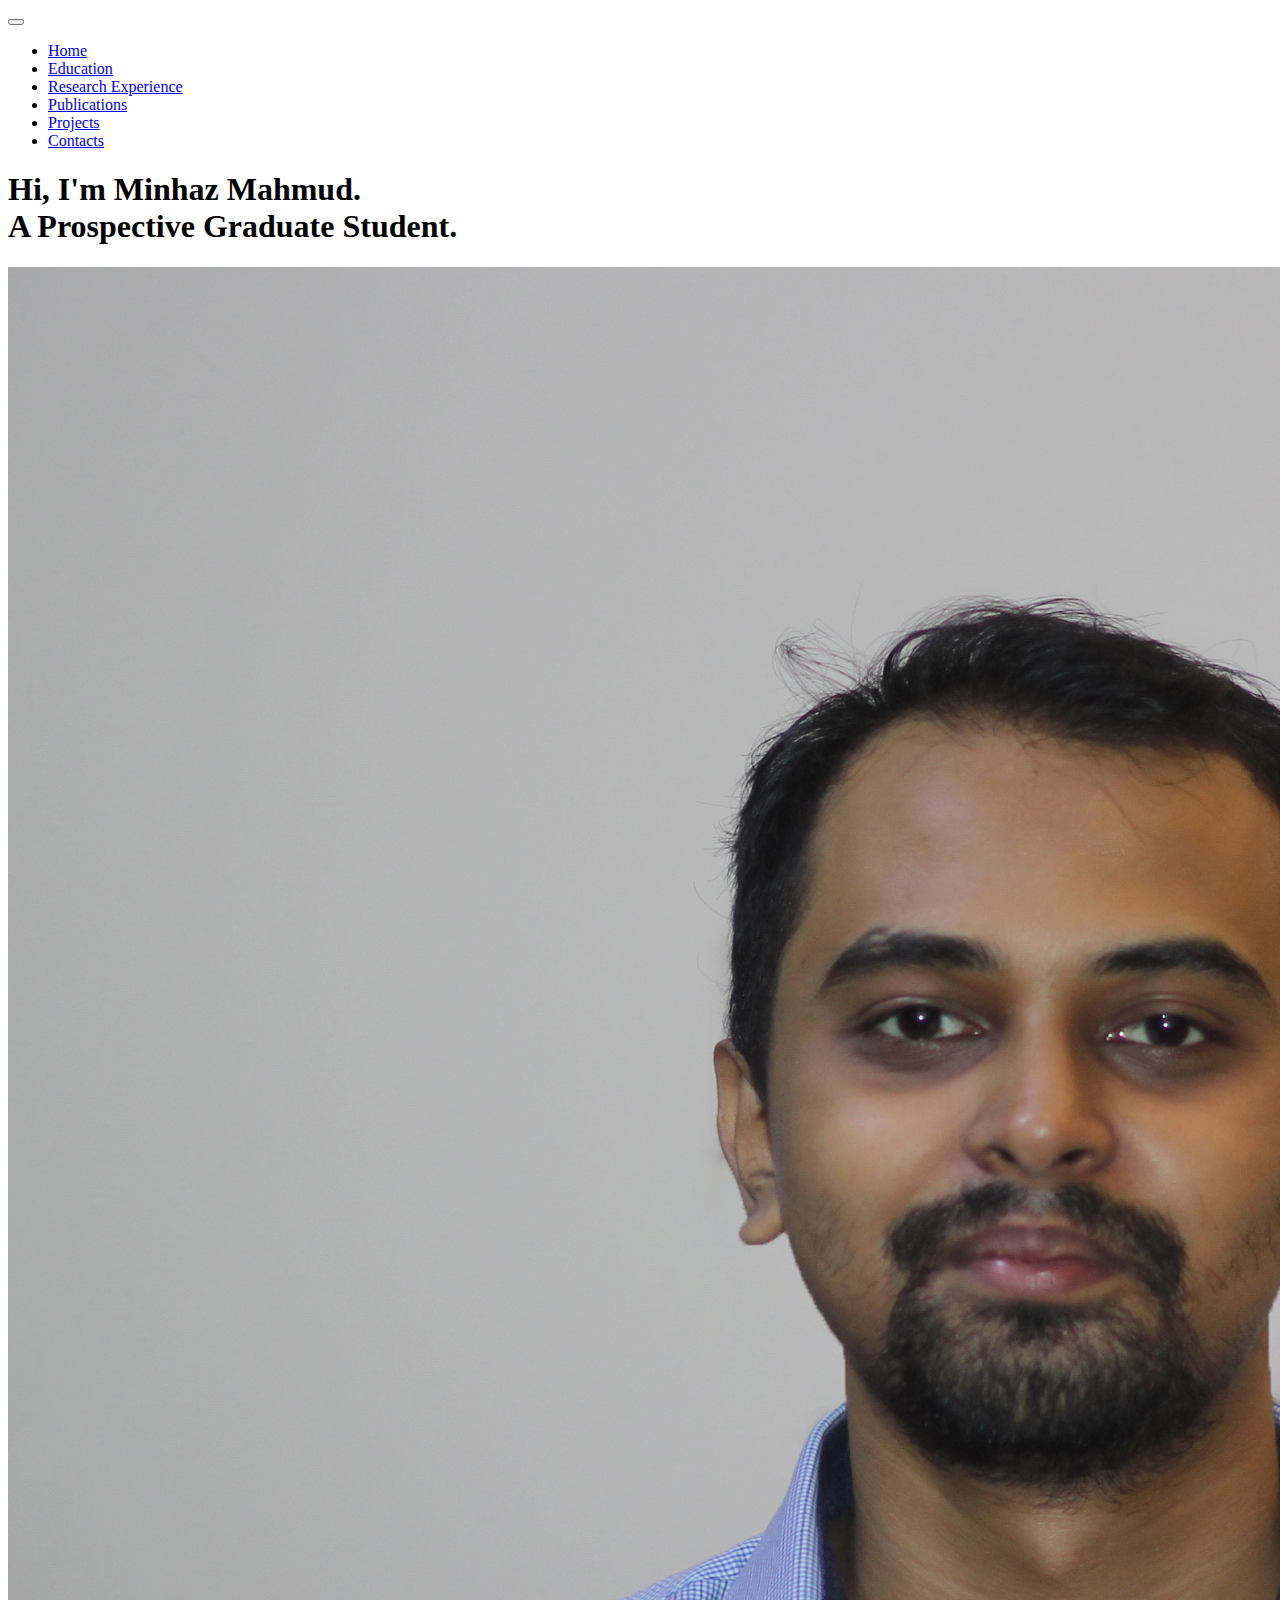
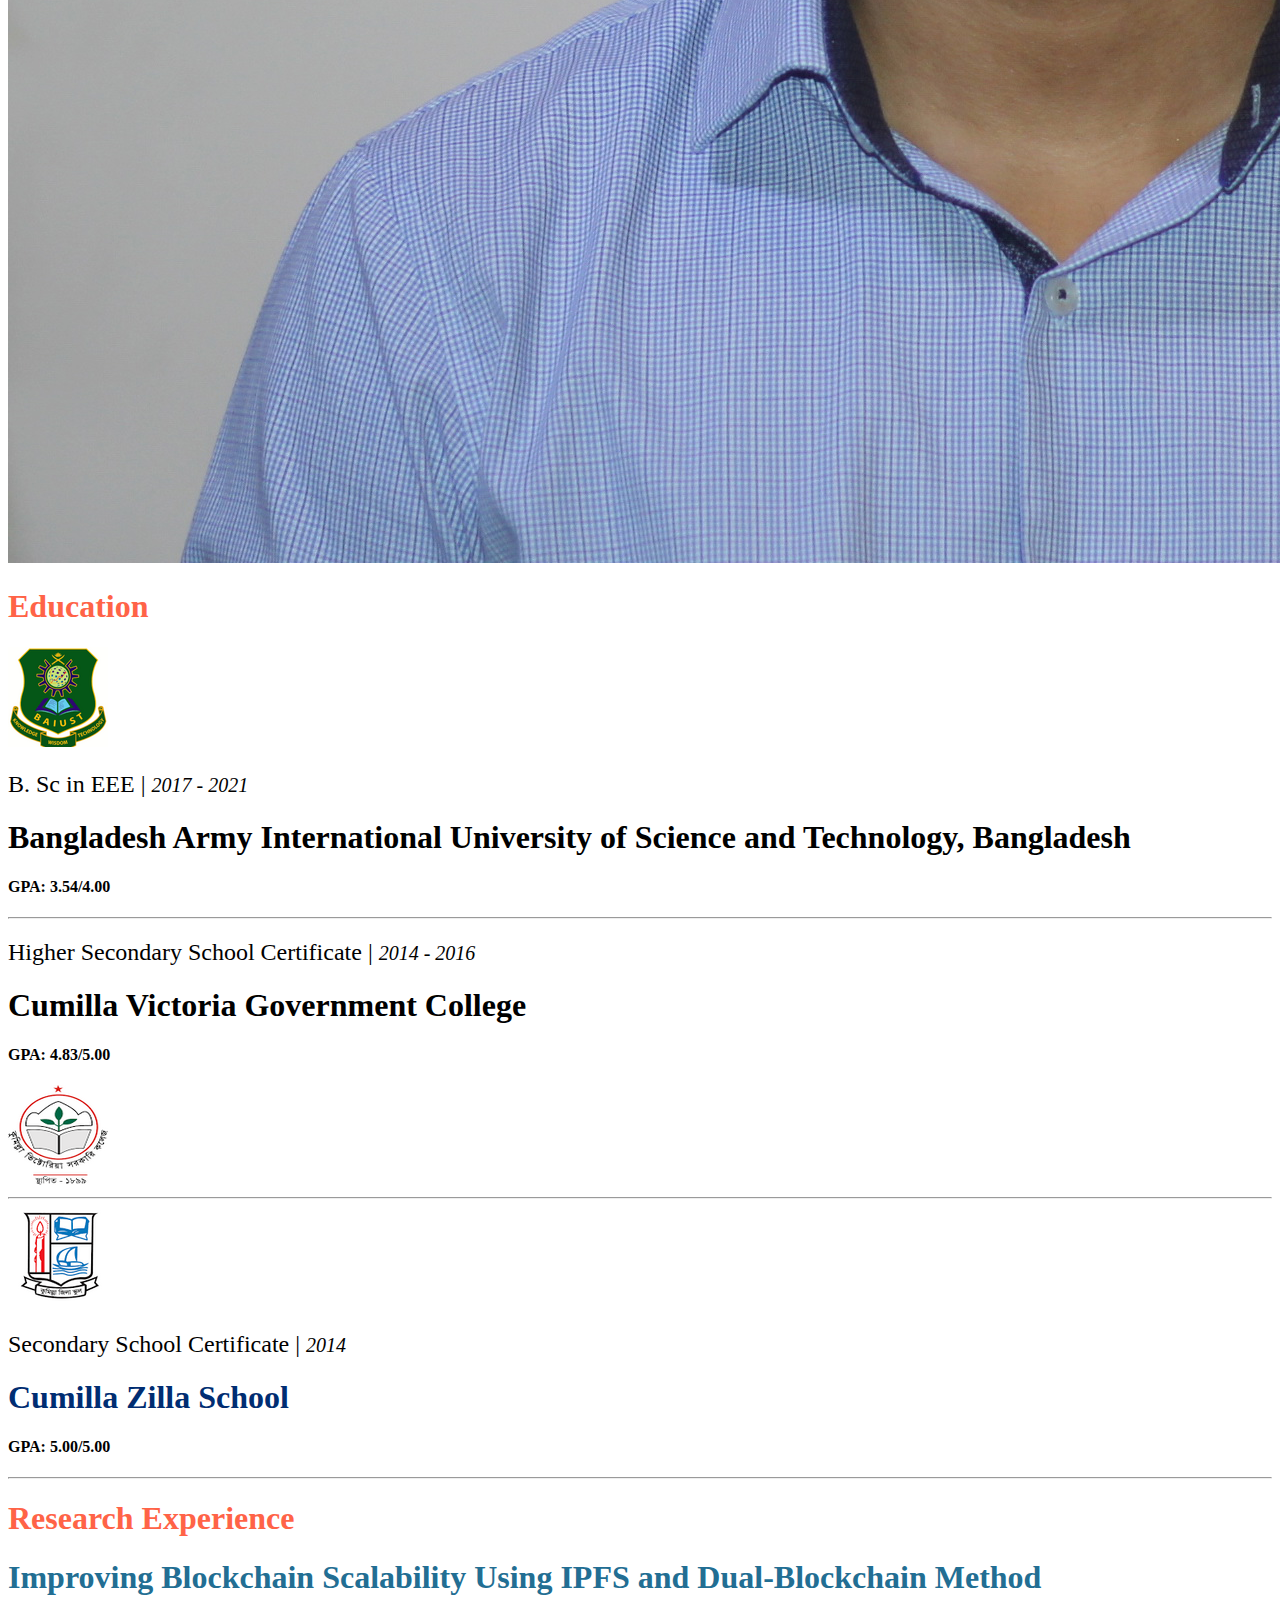
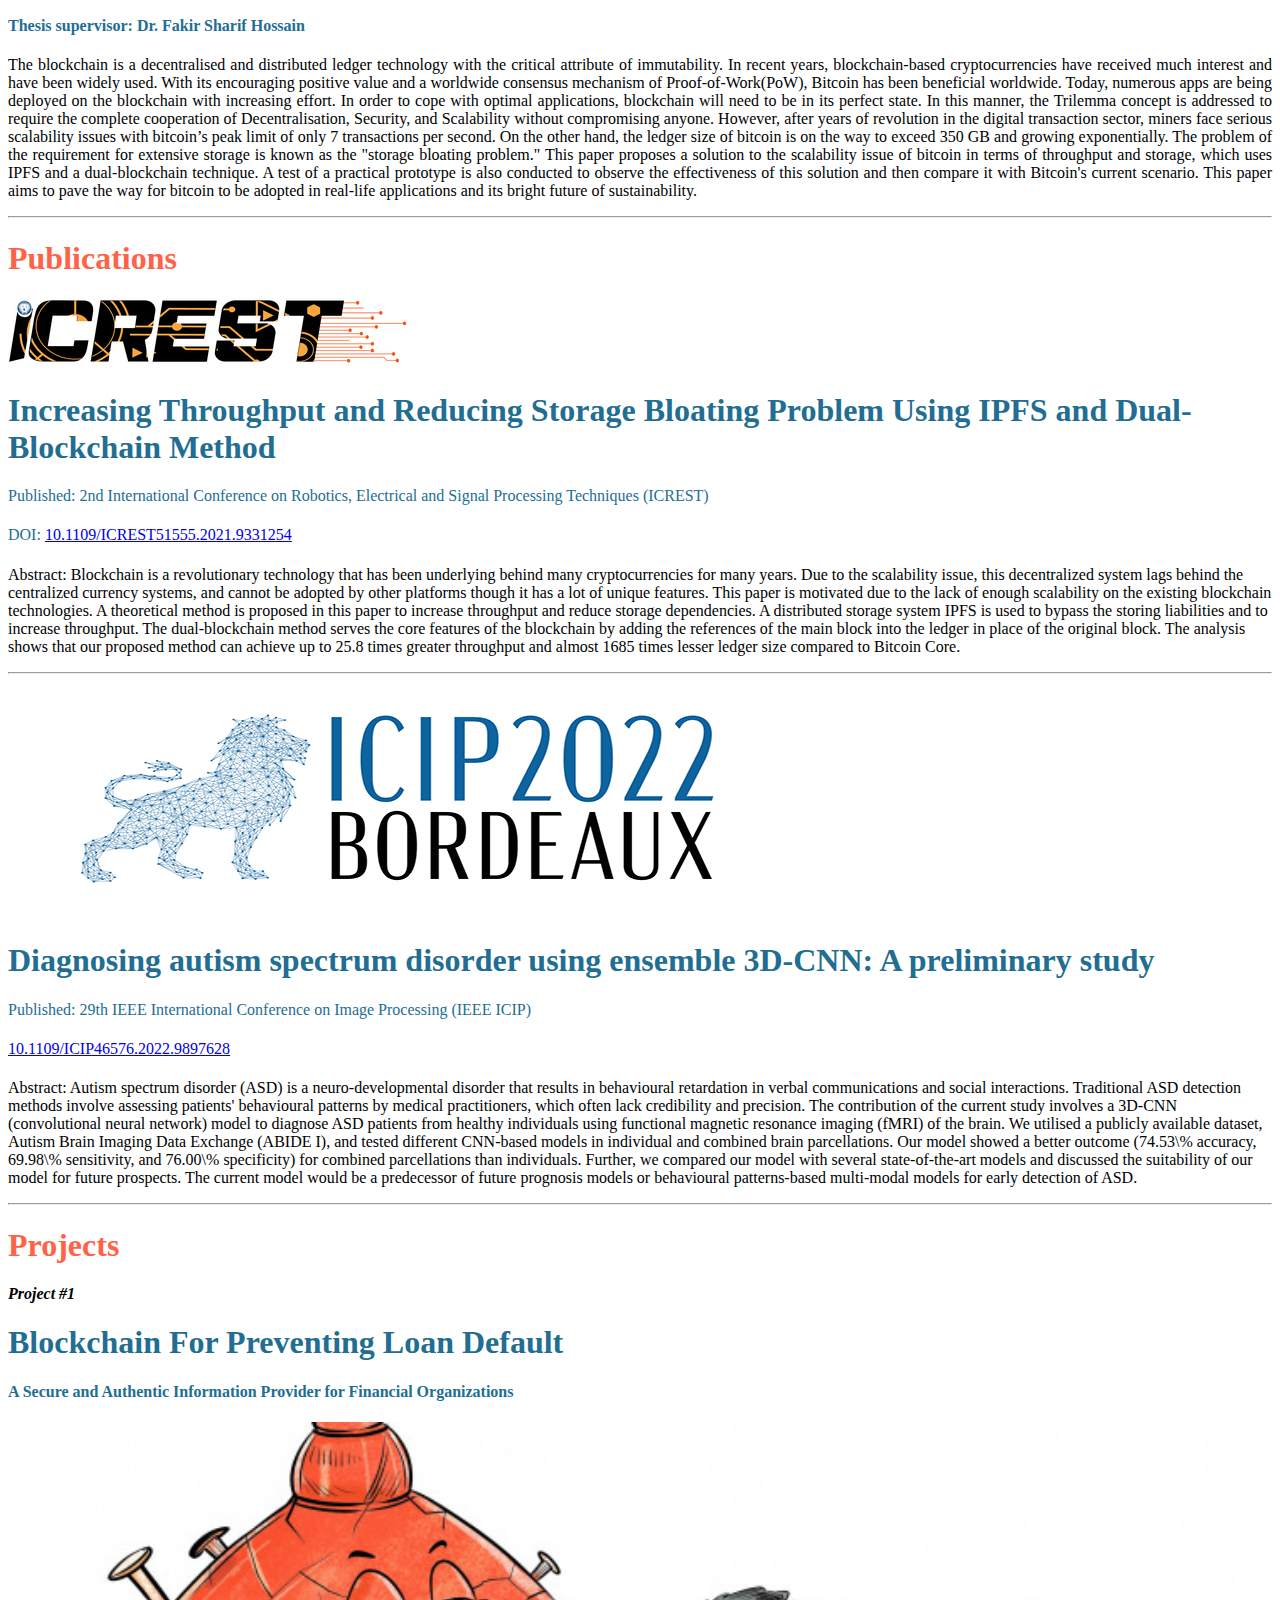
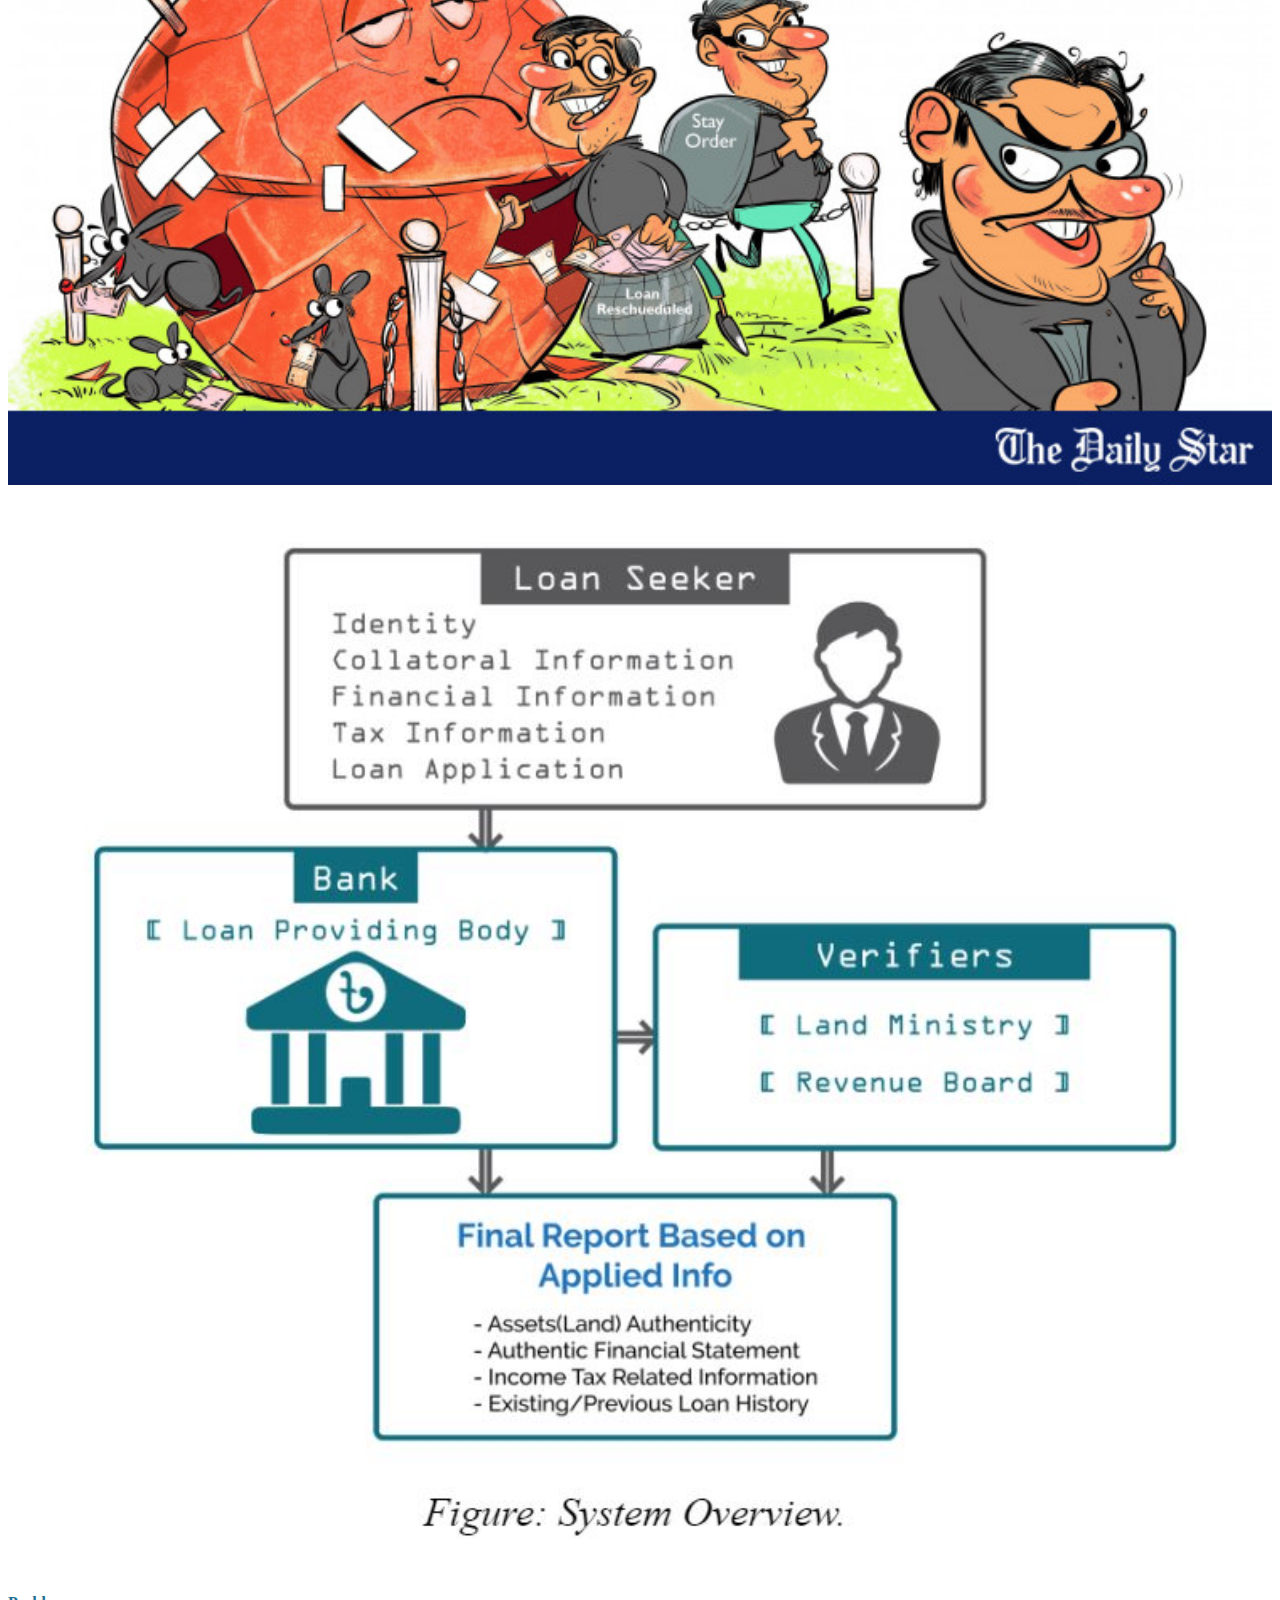
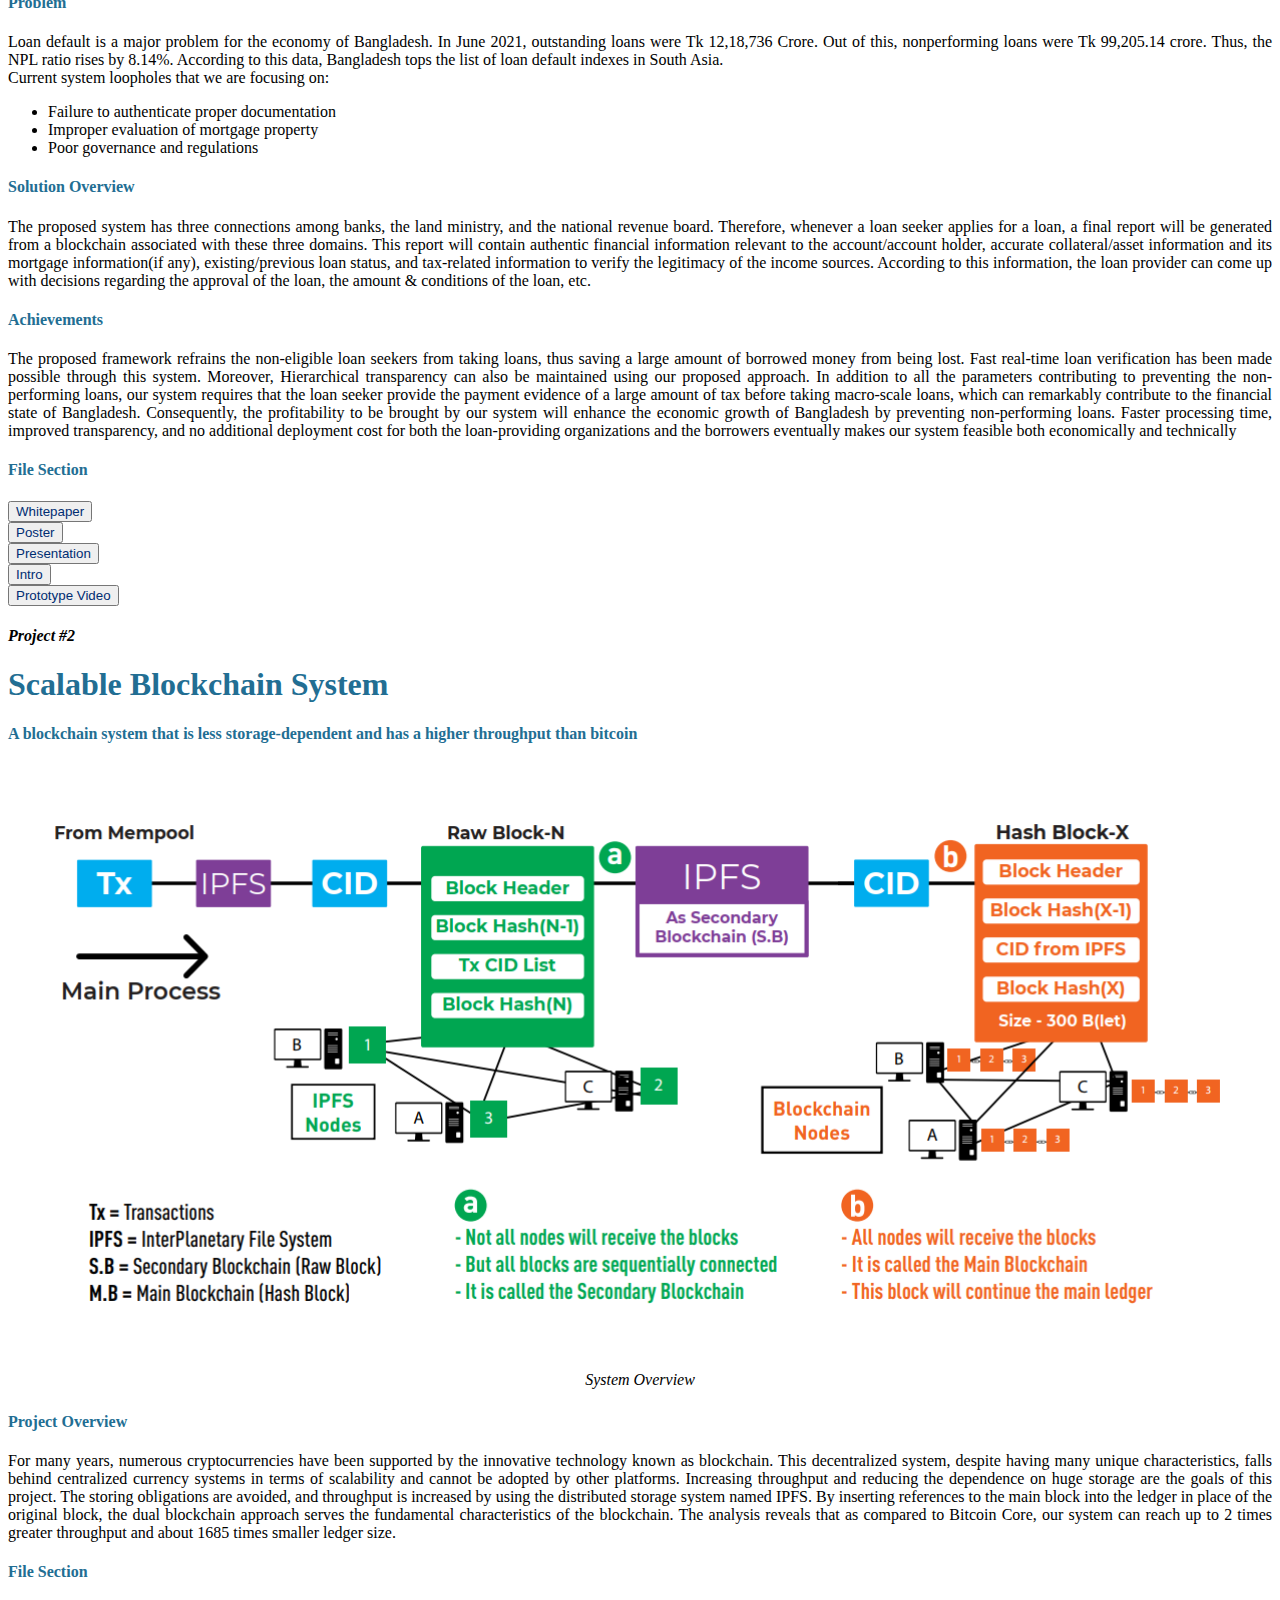
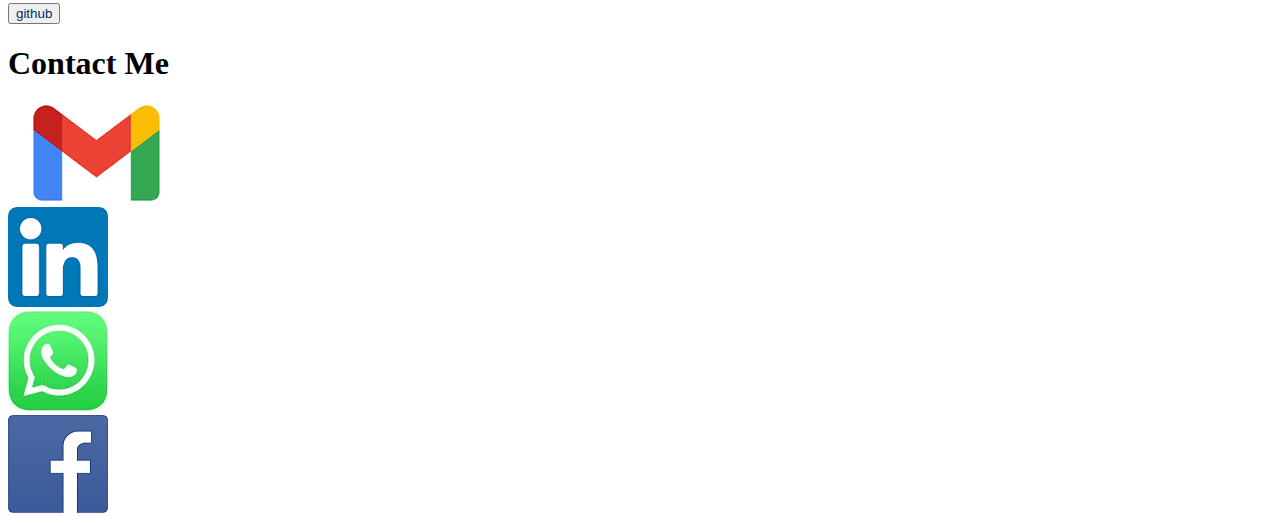
<file: portfolio/index.html>
<!doctype html>
<html lang="en">

<head>
    <meta charset="utf-8">
    <meta name="viewport" content="width=device-width, initial-scale=1">
    <link href="https://cdn.jsdelivr.net/npm/bootstrap@5.0.2/dist/css/bootstrap.min.css" rel="stylesheet"
        integrity="sha384-EVSTQN3/azprG1Anm3QDgpJLIm9Nao0Yz1ztcQTwFspd3yD65VohhpuuCOmLASjC" crossorigin="anonymous">
    <link rel="stylesheet" href="style.css">
    <title>Minhaz Mahmud</title>
</head>

<body>

    <div class="site_wrapper" id="home">
        <div class="menu_bar">
            <div class="container">
                <nav class="navbar fixed-top navbar-expand-lg navbar-light bg-light">
                    <div class="container">
                        <a class="navbar-brand"></a>
                        <button class="navbar-toggler" type="button" data-bs-toggle="collapse"
                            data-bs-target="#navbarScroll" aria-controls="navbarScroll" aria-expanded="true"
                            aria-label="Toggle navigation">
                            <span class="navbar-toggler-icon"></span>
                        </button>

                        <div class="collapse navbar-collapse" id="navbarScroll">
                            <ul class="text-end d-flex navbar-nav me-auto my-2 my-lg-0 navbar-nav-scroll "
                                style="--bs-scroll-height: 50vh;">
                                <li class="nav-item px-3">
                                    <a class="nav-link" aria-current="page" href="#">Home</a>
                                </li>
                                <li class="nav-item px-3">
                                    <a class="nav-link" aria-current="page" href="#education">Education</a>
                                </li>
                                <li class="nav-item px-3">
                                    <a class="nav-link" aria-current="page" href="#research">Research Experience</a>
                                </li>
                                <li class="nav-item px-3">
                                    <a class="nav-link" aria-current="page" href="#publication">Publications</a>
                                </li>
                                <li class="nav-item px-3">
                                    <a class="nav-link" aria-current="page" href="#projects">Projects</a>
                                </li>
                                <li class="nav-item px-3">
                                    <a class="nav-link" aria-current="page" href="#contacts">Contacts</a>
                                </li>
                            </ul>
                        </div>
                    </div>
                </nav>
            </div>
        </div>

        <div class="own_banner my-3">
            <div class="container">
                <div class="row justify-content-around d-flex align-items-center">
                    <div class="col-sm-5 text-center">
                        <h1 class="display-3">Hi, I'm Minhaz Mahmud.<br>A Prospective Graduate Student.</h1>
                    </div>
                    <div class="col-sm-6">
                        <!-- <img src="media/minhaz_casual_profile.jpg" class="img-fluid rounded-start" alt=""> -->
                        <!-- <img src="media/minhaz_black_t_shirt.jpg" class="img-fluid rounded-start" alt=""> -->
                        <img src="media/minhaz_shirt.jpg" class="img-fluid rounded-start" alt="">
                    </div>
                </div>
            </div>
        </div>

        <div class="education my-3" id="education">
            <div class="container">
                <h1 class="display-4 title"><strong>Education</strong></h1>
                <!-- <div class="card mb-3"> -->
                <div class="row my-4">
                    <div class="col-md-4 justify-content-around d-flex">
                        <img src="media/rsz_1baiust.png" class="py-4 img-fluid rounded-start" alt="...">
                    </div>
                    <div class="col-md-8">
                        <div class="card-body">
                            <h2 style="font-weight: 400;" class="card-title">B. Sc in EEE | <span
                                    class="text-muted"><small><em>2017 - 2021</em></small></span></h2>
                            <p class="card-text college_title my-3">
                            <h1>Bangladesh Army International University of Science and Technology, Bangladesh</h1>
                            </p>
                            <p class="card-text ">
                            <h4 class="text-muted">GPA: 3.54/4.00</h6>
                                </p>
                        </div>
                    </div>
                </div>
                <hr>
                <!-- </div>  sdadsa -->
                <!-- <div class="card mb-3"> -->
                <div class="row my-4">
                    <div class="col-md-8">
                        <div class="card-body">
                            <h2 style="font-weight: 400;" class="card-title ">Higher Secondary School Certificate |
                                <span class="text-muted"><small><em>2014 - 2016</em></small></span>
                            </h2>
                            <p class="card-text college_title my-3">
                            <h1>Cumilla Victoria Government College</h1>
                            </p>
                            <p class="card-text ">
                            <h4 class="text-muted">GPA: 4.83/5.00</h6>
                                </p>
                        </div>
                    </div>
                    <div class="col-md-4 justify-content-around d-flex">
                        <img src="media/rsz_cvgc.png" class="py-4 img-fluid rounded-start" alt="...">
                    </div>
                </div>
                <hr>
                <!-- </div> -->
                <!-- <div class="card mb-3"> -->
                <div class="row my-4">
                    <div class="col-md-4 justify-content-around d-flex">
                        <img src="media/rsz_czs.png" class="py-4 img-fluid rounded-start" alt="...">
                    </div>
                    <div class="col-md-8">
                        <div class="card-body">
                            <h2 style="font-weight: 400;" class="card-title">Secondary School Certificate | <span
                                    class="text-muted"><small><em>2014</em></small></span></h2>
                            <p class="card-text  my-3">
                            <h1 class="college_title">Cumilla Zilla School</h1>
                            </p>
                            <p class="card-text ">
                            <h4 class="text-muted">GPA: 5.00/5.00</h6>
                                </p>
                        </div>
                    </div>
                </div>
                <hr>
                <!-- </div> -->
            </div>
        </div>

        <div id="research" class="research my-3">
            <div class="container">
                <h1 class="display-4 title"><strong>Research Experience</strong></h1>
                <div class="research_box my-4">
                    <h1 class="display-6">Improving Blockchain Scalability Using IPFS and Dual-Blockchain Method</h1>
                    <h4 class="my-3">Thesis supervisor: Dr. Fakir Sharif Hossain</h4>
                    <p class="text-justify">The blockchain is a decentralised and distributed ledger technology with the
                        critical attribute of immutability. In recent years, blockchain-based cryptocurrencies have
                        received much interest and have been widely used. With its encouraging positive value and a
                        worldwide consensus mechanism of Proof-of-Work(PoW), Bitcoin has been beneficial worldwide.
                        Today, numerous apps are being deployed on the blockchain with increasing effort. In order to
                        cope with optimal applications, blockchain will need to be in its perfect state. In this manner,
                        the Trilemma concept is addressed to require the complete cooperation of Decentralisation,
                        Security, and Scalability without compromising anyone. However, after years of revolution in the
                        digital transaction sector, miners face serious scalability issues with bitcoin’s peak limit of
                        only 7 transactions per second. On the other hand, the ledger size of bitcoin is on the way to
                        exceed 350 GB and growing exponentially. The problem of the requirement for extensive storage is
                        known as the "storage bloating problem." This paper proposes a solution to the scalability issue
                        of bitcoin in terms of throughput and storage, which uses IPFS and a dual-blockchain technique.
                        A test of a practical prototype is also conducted to observe the effectiveness of this solution
                        and then compare it with Bitcoin's current scenario. This paper aims to pave the way for bitcoin
                        to be adopted in real-life applications and its bright future of sustainability.</p>
                </div>
                <hr>
            </div>
        </div>

        <div id="publication" class="publication my-3">
            <div class="container">
                <h1 class="display-4 title my-3"><strong>Publications</strong></h1>
                <div class="row publication_box my-4">
                    <div class="col-lg-3">
                        <img src="media/ICREST-LOGO.png" class="py-4 mt-2 img-fluid rounded-start" alt="...">
                    </div>
                    <div class="col-lg-9">
                        <div class="card-body publication_box_content mt-4 p-0">
                            <h1 class="display-6">Increasing Throughput and Reducing Storage Bloating Problem Using IPFS
                                and Dual-Blockchain Method</h1>
                            <h4 class="my-3">Published: 2nd International Conference on Robotics, Electrical and Signal
                                Processing Techniques (ICREST)</h4>
                            <h4 class="my-3">DOI: <a href="https://doi.org/10.1109/ICREST51555.2021.9331254" > 10.1109/ICREST51555.2021.9331254</a></h4>
                            
                            <p class="text-justify">Abstract: Blockchain is a revolutionary technology that has been
                                underlying behind many cryptocurrencies for many years. Due to the scalability issue,
                                this decentralized system lags behind the centralized currency systems, and cannot be
                                adopted by other platforms though it has a lot of unique features. This paper is
                                motivated due to the lack of enough scalability on the existing blockchain technologies.
                                A theoretical method is proposed in this paper to increase throughput and reduce storage
                                dependencies. A distributed storage system IPFS is used to bypass the storing
                                liabilities and to increase throughput. The dual-blockchain method serves the core
                                features of the blockchain by adding the references of the main block into the ledger in
                                place of the original block. The analysis shows that our proposed method can achieve up
                                to 25.8 times greater throughput and almost 1685 times lesser ledger size compared to
                                Bitcoin Core.</p>
                        </div>
                    </div>
                </div>
                <hr>
                <div class="row publication_box my-4">
                    <div class="col-lg-3">
                        <img src="media/icip_logo_1.png" class="py-4 mt-2 img-fluid rounded-start" alt="..."> 
                    </div>
                    <div class="col-lg-9">
                        <div class="card-body publication_box_content mt-4 p-0">
                            <h1 class="display-6">Diagnosing autism spectrum disorder using ensemble 3D-CNN: A preliminary study</h1>
                            <h4 class="my-3">Published: 29th IEEE International Conference on Image Processing (IEEE ICIP)</h4>
                            <h4 class="my-3"><a href="https://ieeexplore.ieee.org/abstract/document/9897628" > 10.1109/ICIP46576.2022.9897628</a></h4>
                            
                            <p class="text-justify">Abstract: Autism spectrum disorder (ASD) is a neuro-developmental disorder 
                                that results in behavioural retardation in verbal communications and social interactions. Traditional 
                                ASD detection methods involve assessing patients' behavioural patterns by medical practitioners, which 
                                often lack credibility and precision. The contribution of the current study involves a 3D-CNN 
                                (convolutional neural network) model to diagnose ASD patients from healthy individuals using functional 
                                magnetic resonance imaging (fMRI) of the brain. We utilised a publicly available dataset, Autism Brain Imaging 
                                Data Exchange (ABIDE I), and tested different CNN-based models in individual and combined brain parcellations. 
                                Our model showed a better outcome (74.53\% accuracy, 69.98\% sensitivity, and 76.00\% specificity) for 
                                combined parcellations than individuals. Further, we compared our model with several state-of-the-art models 
                                and discussed the suitability of our model for future prospects. The current model would be a predecessor of 
                                future prognosis models or behavioural patterns-based multi-modal models for early detection of ASD.
                            </p>
                        </div>
                    </div>
                </div>
                <hr>
            </div>
        </div>

        <div class="projects" id="projects">
            <div class="container">
                <h1 class="display-4 title my-3"><strong>Projects</strong></h1>
                <h4>
                    <div class="text-muted"><em>Project #1</em></div>
                </h4>
                <div class="row project_box my-3">
                    <h1 class="project_title text-center display-4 title my-3">Blockchain For Preventing Loan Default
                    </h1>
                    <h4 class="project_moto text-center">A Secure and Authentic Information Provider for Financial
                        Organizations</h3>
                        <div class="row image_box my-3 py-3 d-flex justify-content-around">
                            <img class="col-sm-3" src="media/project_1_photo_1.jpg" width="100%" height="auto">
                            <img class="col-sm-3" src="media/project_1_photo_2_2.jpg" alt="" width="100%" height="auto">
                            
                            <!-- <img src="media/project_1_photo_1.jpg" width="100%" height="auto">
                            <img src="media/project_1_photo_2.png" alt="" width="100%" height="auto"> -->
                            
                        </div>
                        <div class="project_box_content row">
                            <div class="card_outer col-lg-4">
                                <div class="card m-2 p-0 text-left">
                                    <div class="card-header">
                                        <h4 class="card-title py-1">Problem</h4>
                                    </div>
                                    <div class="card-body">
                                        <p class="card-text py-2 px-3" align="justify">Loan default is a major problem for the economy of Bangladesh. 
                                            In June 2021, outstanding loans were Tk 12,18,736 Crore. Out of this, nonperforming loans 
                                            were Tk 99,205.14 crore. Thus, the NPL ratio rises by 8.14%. According to this data, Bangladesh 
                                            tops the list of loan default indexes in South Asia. <br>
                                            Current system loopholes that we are focusing on:
                                            <ul>
                                                <li>Failure to authenticate proper documentation</li>
                                                <li>Improper evaluation of mortgage property</li>
                                                <li>Poor governance and regulations</li>
                                              </ul>
                                            <!-- 1. Failure to authenticate proper documentation <br>
                                            2. Improper evaluation of mortgage property <br>
                                            3. Poor governance and regulations <br> -->
                                        </p>
                                    </div>
                                </div>
                            </div>
                            <!--  -->
                            <div class="card_outer col-lg-4">
                                <div class="card m-2 p-0 text-left">
                                    <div class="card-header">
                                        <h4 class="card-title py-1">Solution Overview</h4>
                                    </div>
                                    <div class="card-body">
                                        <p class="card-text py-2 px-3" align="justify">The proposed system has three connections among banks, 
                                            the land ministry, and the national revenue board. Therefore, whenever a loan seeker 
                                            applies for a loan, a final report will be generated from a blockchain associated with 
                                            these three domains. This report will contain authentic financial information relevant 
                                            to the account/account holder, accurate collateral/asset information and its mortgage 
                                            information(if any), existing/previous loan status, and tax-related information to verify 
                                            the legitimacy of the income sources. According to this information, the loan provider can 
                                            come up with decisions regarding the approval of the loan, the amount & conditions of the loan, etc.
                                        </p>
                                    </div>
                                </div>
                            </div>
                            <!--  -->
                            <div class="card_outer col-lg-4">
                                <div class="card m-2 p-0 text-left">
                                    <div class="card-header">
                                        <h4 class="card-title py-1">Achievements</h4>
                                    </div>
                                    <div class="card-body">
                                        <p class="card-text py-2 px-3" align="justify">The proposed framework refrains the non-eligible loan seekers from taking loans, thus saving a
                                            large amount of borrowed money from being lost. Fast real-time loan verification has been made possible
                                            through this system. Moreover, Hierarchical transparency can also be maintained using our proposed
                                            approach. In addition to all the parameters contributing to preventing the non-performing loans, our
                                            system requires that the loan seeker provide the payment evidence of a large amount of tax before taking
                                            macro-scale loans, which can remarkably contribute to the financial state of Bangladesh. Consequently,
                                            the profitability to be brought by our system will enhance the economic growth of Bangladesh by
                                            preventing non-performing loans. Faster processing time, improved transparency, and no additional
                                            deployment cost for both the loan-providing organizations and the borrowers eventually makes our
                                            system feasible both economically and technically</p>
                                    </div>
                                </div>
                            </div>
                            <!--  -->
                        </div>
                        <div class="my-4 py-2 row project_box_files d-flex justify-content-around text-center">
                            <div class="file_box col-sm-2 my-2">
                                <h4>File Section</h4>
                            </div>
                            <!-- <div class="file_box col-sm-2 my-2">
                            <button class="btn btn-outline-info"><a href="#" class="">Folder Link in</a></button>
                        </div> -->
                            <div class="file_box col-sm-2 my-2">
                                <button class="btn btn-outline-info"><a href="media/project_1_whitepaper.pdf"
                                        class="">Whitepaper</a></button>
                            </div>
                            <div class="file_box col-sm-2 my-2">
                                <button class="btn btn-outline-info"><a href="media/project_1_poster.pdf"
                                        class="">Poster</a></button>
                            </div>
                            <div class="file_box col-sm-2 my-2">
                                <button class="btn btn-outline-info"><a href="media/project_1_presentation.mp4"
                                        class="">Presentation</a></button>
                            </div>
                            <div class="file_box col-sm-2 my-2">
                                <button class="btn btn-outline-info"><a href="media/project_1_intro.mp4" class="">Intro</a></button>
                            </div>
                            <div class="file_box col-sm-2 my-2">
                                <button class="btn btn-outline-info"><a href="media/project_1_prototype.mp4" class="">Prototype Video</a></button>
                            </div>
                        </div>


                </div>
                <h4>
                    <div class="text-muted"><em>Project #2</em></div>
                </h4>
                <div class="row project_box my-3">
                    <h1 class="project_title text-center display-4 title my-3">Scalable Blockchain System
                    </h1>
                    <h4 class="project_moto text-center">A blockchain system that is less storage-dependent and has a higher throughput than bitcoin</h3>
                        <!-- <img src="media/project_2.png" alt="" width="100%" height="auto"> -->
                        
                        <div class="row image_box my-3 py-3 d-flex justify-content-around">
                            <!-- <img class="col-sm-3" src="media/project_2.png" alt="" width="100%" height="auto"> -->
                            <img src="media/project_2.PNG" alt="" width="100%" height="auto">
                            <figcaption>System Overview</figcaption>
                            <!-- <img class="col-sm-3" src="media/BAIUST.png" alt=""> -->
                        </div>
                        <div class="project_box_content row">
                            <!-- <div class="card_outer col-lg-4"> -->
                                <div class="card m-2 p-0 text-left">
                                    <div class="card-header">
                                        <h4 class="card-title py-1">Project Overview</h4>
                                    </div>
                                    <div class="card-body">
                                        <p class="card-text py-2 px-3" align="justify">For many years, numerous cryptocurrencies have been supported 
                                            by the innovative technology known as blockchain. This decentralized system, despite having 
                                            many unique characteristics, falls behind centralized currency systems in terms of scalability 
                                            and cannot be adopted by other platforms. Increasing throughput and reducing the dependence on 
                                            huge storage are the goals of this project. The storing obligations are avoided, and throughput is 
                                            increased by using the distributed storage system named IPFS. By inserting references to the main block 
                                            into the ledger in place of the original block, the dual blockchain approach serves the fundamental 
                                            characteristics of the blockchain. The analysis reveals that as compared to Bitcoin Core, our system 
                                            can reach up to 2 times greater throughput and about 1685 times smaller ledger size.</p>
                                    </div>
                                </div>
                            <!-- </div> -->
                            <!--  -->
                            <!-- <div class="card_outer col-lg-4">
                                <div class="card m-2 p-0 text-center">
                                    <div class="card-header">
                                        <h4 class="card-title py-1">Solution Overview</h4>
                                    </div>
                                    <div class="card-body">
                                        <p class="card-text py-2 px-3">Lorem ipsum dolor sit amet consectetur
                                            adipisicing elit. Necessitatibus enim accusantium qui rerum assumenda? Nulla
                                            quam ab tenetur excepturi corrupti illum molestias, laborum maxime
                                            repudiandae temporibus, incidunt, quo aperiam. Suscipit unde amet,
                                            blanditiis rem labore dolorum quo enim vitae exercitationem ipsa incidunt,
                                            voluptatibus repudiandae. Maiores, impedit rem. Illo, aspernatur veniam?</p>
                                    </div>
                                </div>
                            </div> -->
                            <!--  -->
                            <!-- <div class="card_outer col-lg-4">
                                <div class="card m-2 p-0 text-center">
                                    <div class="card-header">
                                        <h4 class="card-title py-1">Achievements</h4>
                                    </div>
                                    <div class="card-body">
                                        <p class="card-text py-2 px-3">Lorem ipsum dolor sit amet consectetur
                                            adipisicing elit. Necessitatibus enim accusantium qui rerum assumenda? Nulla
                                            quam ab tenetur excepturi corrupti illum molestias, laborum maxime
                                            repudiandae temporibus, incidunt, quo aperiam. Suscipit unde amet,
                                            blanditiis rem labore dolorum quo enim vitae exercitationem ipsa incidunt,
                                            voluptatibus repudiandae. Maiores, impedit rem. Illo, aspernatur veniam?</p>
                                    </div>
                                </div>
                            </div> -->
                            <!--  -->
                        </div>
                        <div class="my-4 py-2 row project_box_files d-flex justify-content-around text-center">
                            <div class="file_box col-sm-2 my-2">
                                <h4>File Section</h4>
                            </div>
                            <!-- <div class="file_box col-sm-2 my-2">
                            <button class="btn btn-outline-info"><a href="#" class="">Folder Link in</a></button>
                        </div> -->
                            <div class="file_box col-sm-2 my-2">
                                <button class="btn btn-outline-info"><a href="https://github.com/minhaz-18/Scalabale-blockchain-system"
                                        class="">github</a></button>
                            </div>
                            <div class="file_box col-sm-2 my-2">
                                <!-- <button class="btn btn-outline-info"><a href="media/project_1_poster.pdf"
                                        class="">Poster</a></button> -->
                            </div>
                            <div class="file_box col-sm-2 my-2">
                                <!-- <button class="btn btn-outline-info"><a href="media/project_1_presentation.pdf"
                                        class="">Presentation</a></button> -->
                            </div>
                            <div class="file_box col-sm-2 my-2">
                                <!-- <button class="btn btn-outline-info"><a href="#" class="">Intro</a></button> -->
                            </div>
                            <div class="file_box col-sm-2 my-2">
                                <!-- <button class="btn btn-outline-info"><a href="#" class="">Prototype Video</a></button> -->
                            </div>
                        </div>


                </div>
            </div>
        </div>

        <div class="footer mt-3" id="contacts">
            <div class="container text-center">
                <h1>Contact Me</h1>
                <div class="row my-3 d-flex justify-content-around">
                    <div class="gmail col-sm-2">
                        <a href="mailto: minhaz@baiust.edu.bd"><img src="media/contact_gmail.png" alt=""></a>
                    </div>
                    <div class="linkedin col-sm-2">
                        <a href="http://www.linkedin.com/in/minhaz18"><img src="media/contact_linkedin.png" alt=""></a>
                    </div>
                    <div class="github col-sm-2">
                        <a href="https://wa.me/+8801957819878"><img src="media/contact_whatsapp.jpg" alt=""></a>
                    </div>
                    <div class="facebook col-sm-2">
                        <a href="https://www.facebook.com/minhaz.mahmud.96"><img src="media/contact_fb.png" alt=""></a>
                    </div>
                </div>
                <div class="row my-3"></div>
            </div>
        </div>

    </div>



    <script src="https://cdn.jsdelivr.net/npm/bootstrap@5.0.2/dist/js/bootstrap.bundle.min.js"
        integrity="sha384-MrcW6ZMFYlzcLA8Nl+NtUVF0sA7MsXsP1UyJoMp4YLEuNSfAP+JcXn/tWtIaxVXM"
        crossorigin="anonymous"></script>
</body>

</html>
</file>
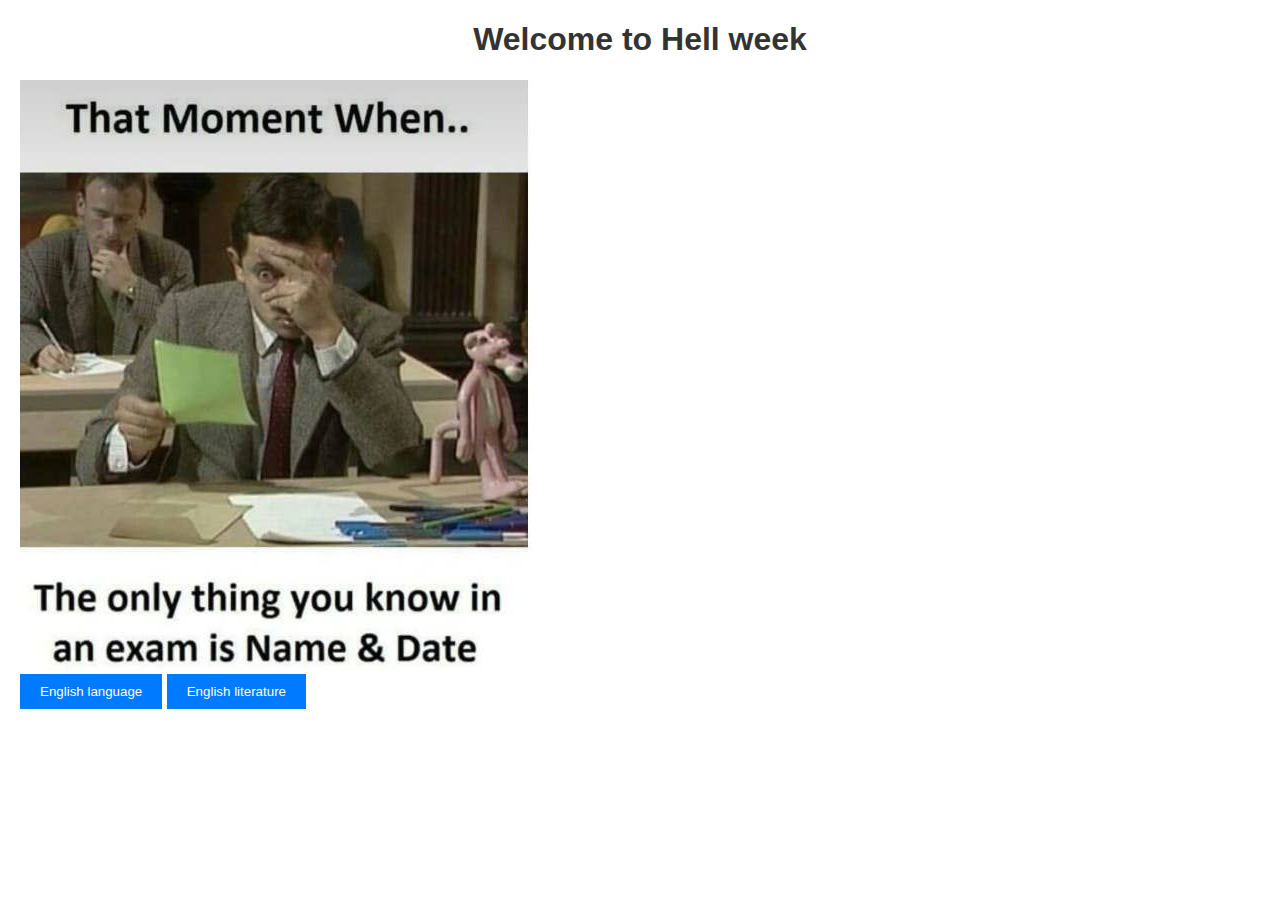
<file: Rubai_question/index.html>
<!DOCTYPE html>
<html>
<head>
    <link rel="stylesheet" type="text/css" href="style.css">
</head>
<body>
    <h1>Welcome to Hell week</h1>
    <div class="center"><img src="image_2.jpg"></div>

    <button onclick="location.href='English_language.html'">English language</button>
    <button onclick="location.href='English_literature.html'">English literature</button>
<!--    <button onclick="location.href='page2.html'">Math</button>-->
<!--    <button onclick="location.href='page2.html'">History</button>-->
<!--    <button onclick="location.href='page2.html'">Bengali</button>-->
</body>
</html>
</file>
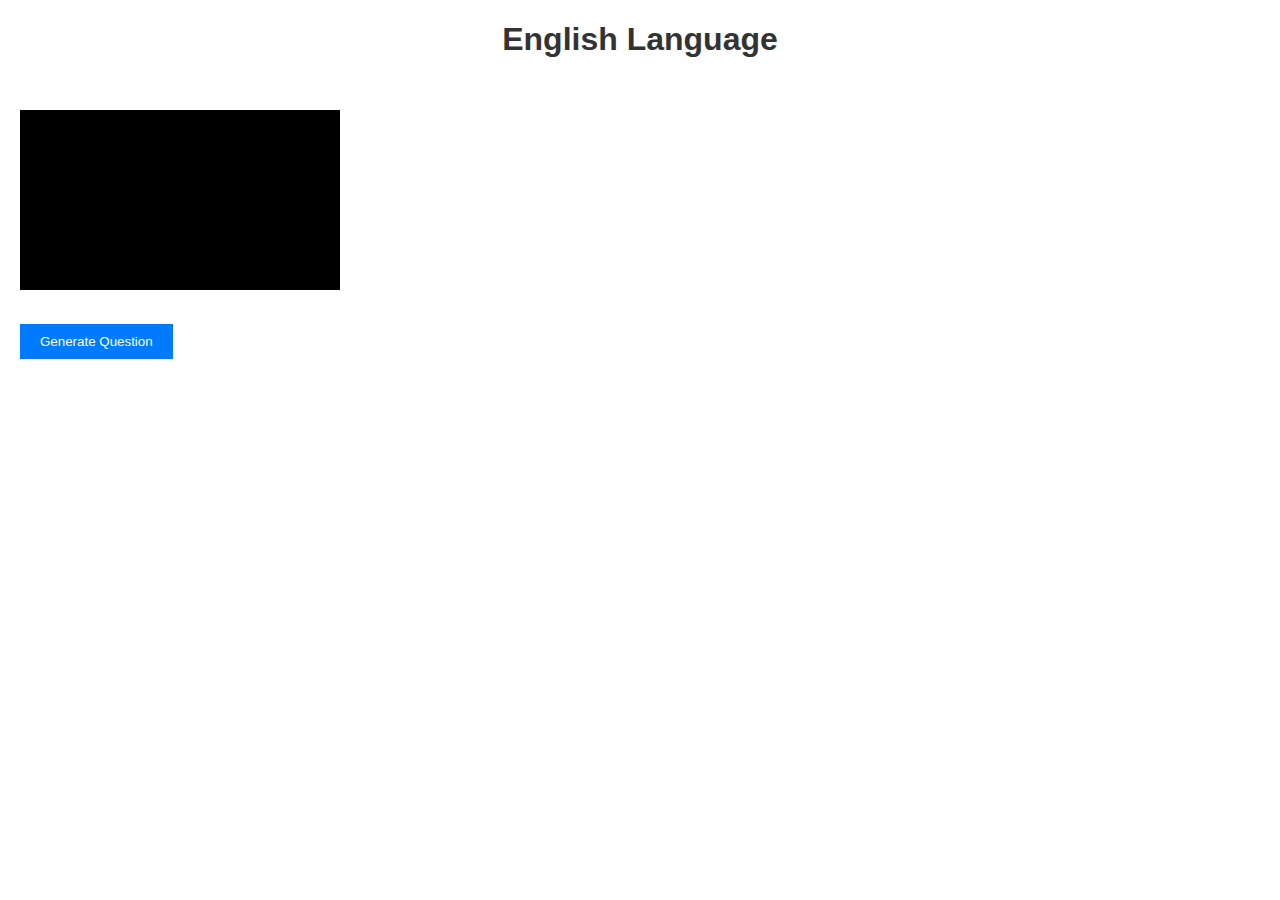
<file: Rubai_question/English_language.html>
<!DOCTYPE html>
<html>
<head>
    <link rel="stylesheet" type="text/css" href="style.css">
</head>
<body>
    <h1>English Language</h1>
    <div class="center"><video width="320" height="240" autoplay>
        <source src="minion.mp4" type="video/mp4">
        <source src="movie.ogg" type="video/ogg">
        </video>
    </div>

    <button onclick="location.href='english_language_question.html'">Generate Question</button>
</body>
</html>
</file>
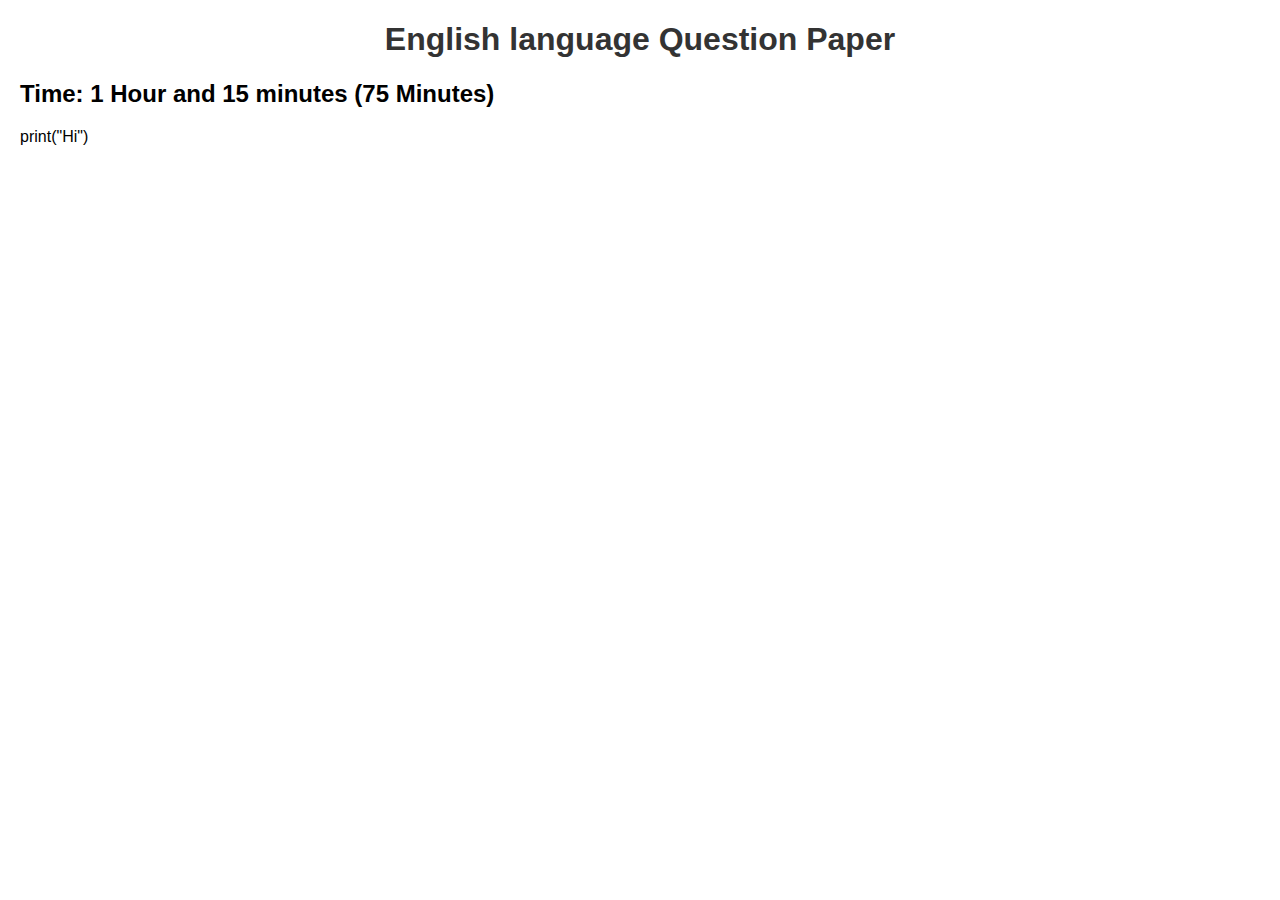
<file: Rubai_question/english_language_question.html>
<!DOCTYPE html>
<html>
<head>
    <link rel="stylesheet" type="text/css" href="style.css">
    <link rel="stylesheet" href="https://pyscript.net/latest/pyscript.css" />
<script defer src="https://pyscript.net/latest/pyscript.js"></script>
</head>
<body>
<!--    <h1>Program Output</h1>-->
    <h1>English language Question Paper</h1>
    <h2> Time: 1 Hour and 15 minutes (75 Minutes)</h2>
    <div id="output-container">
<!--    <py-script> print("Hi")</py-script>-->
    <py-script src="script_for_english_language.py"> print("Hi")</py-script>
    </div>

</body>
</html>
</file>
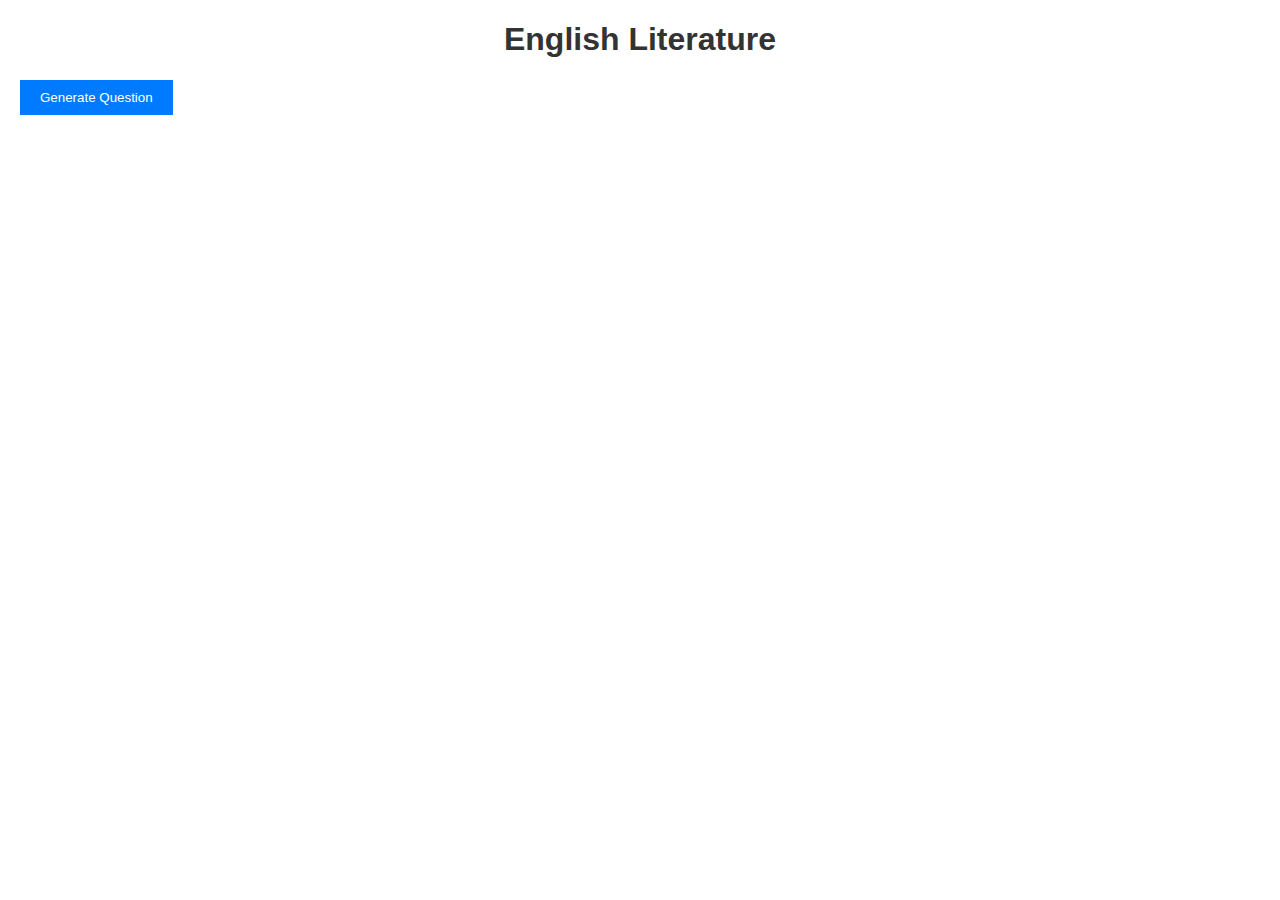
<file: Rubai_question/English_literature.html>
<!DOCTYPE html>
<html>
<head>
    <link rel="stylesheet" type="text/css" href="style.css">
</head>
<body>
    <h1>English Literature</h1>
    <button onclick="location.href='english_literature_question.html'">Generate Question</button>
</body>
</html>
</file>
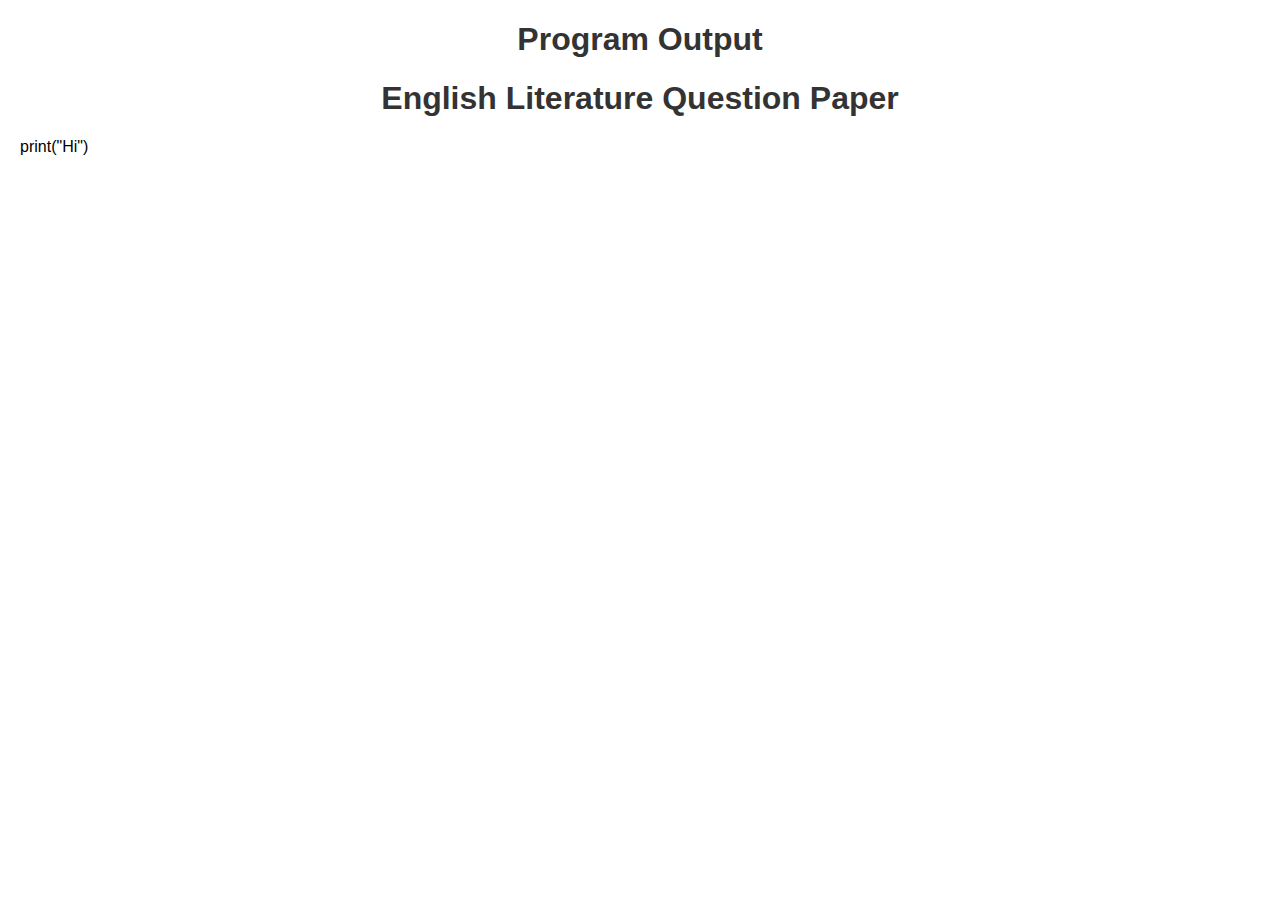
<file: Rubai_question/english_literature_question.html>
<!DOCTYPE html>
<html>
<head>
    <link rel="stylesheet" type="text/css" href="style.css">
    <link rel="stylesheet" href="https://pyscript.net/latest/pyscript.css" />
<script defer src="https://pyscript.net/latest/pyscript.js"></script>
</head>
<body>
    <h1>Program Output</h1>
    <h1>English Literature Question Paper</h1>
    <div id="output-container"></div>
<!--    <py-script> print("Hi")</py-script>-->
    <py-script src="script_for_english_literature.py"> print("Hi")</py-script>

</body>
</html>
</file>
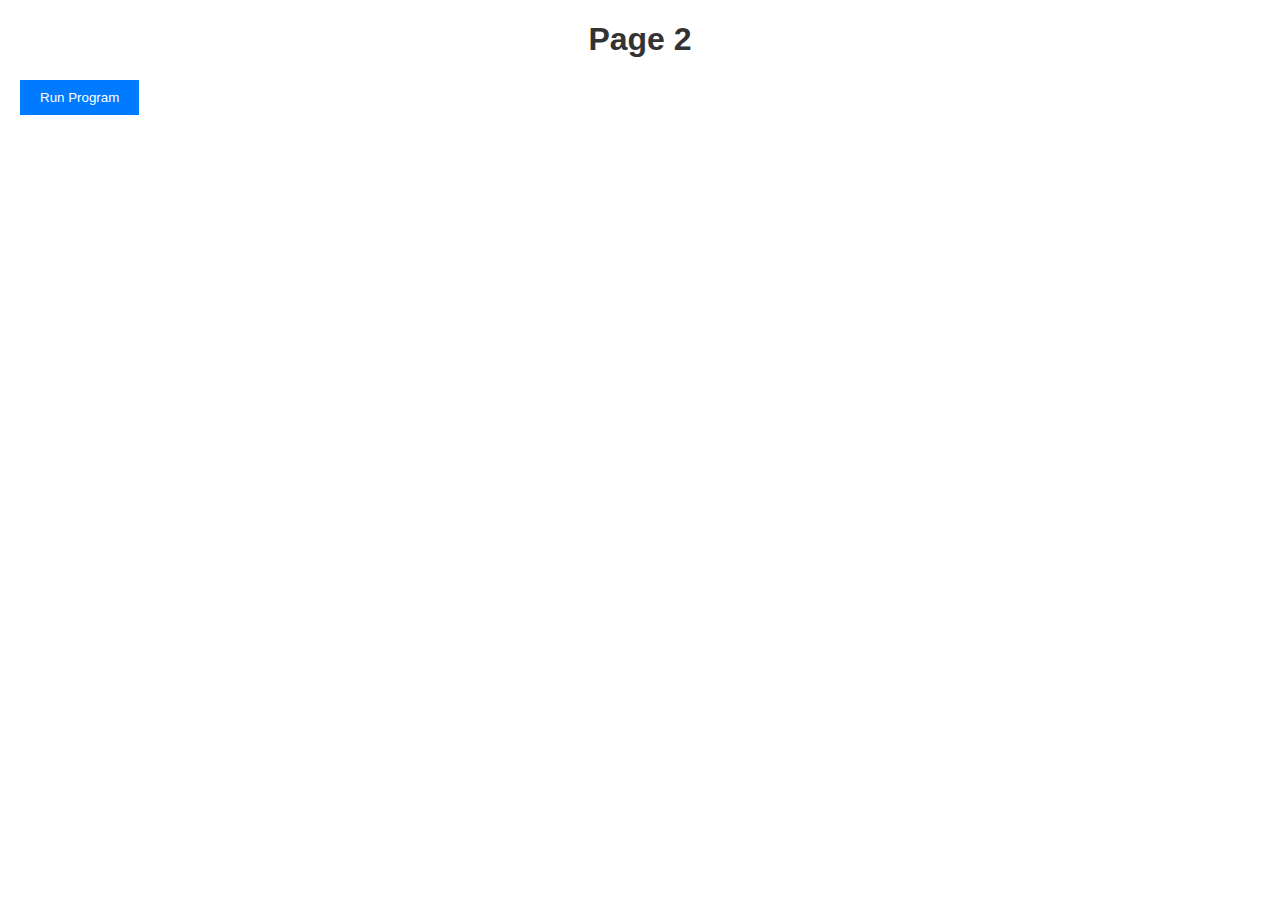
<file: Rubai_question/Math.html>
<!DOCTYPE html>
<html>
<head>
    <link rel="stylesheet" type="text/css" href="style.css">
</head>
<body>
    <h1>Page 2</h1>
    <button onclick="location.href='page3.html'">Run Program</button>
</body>
</html>
</file>
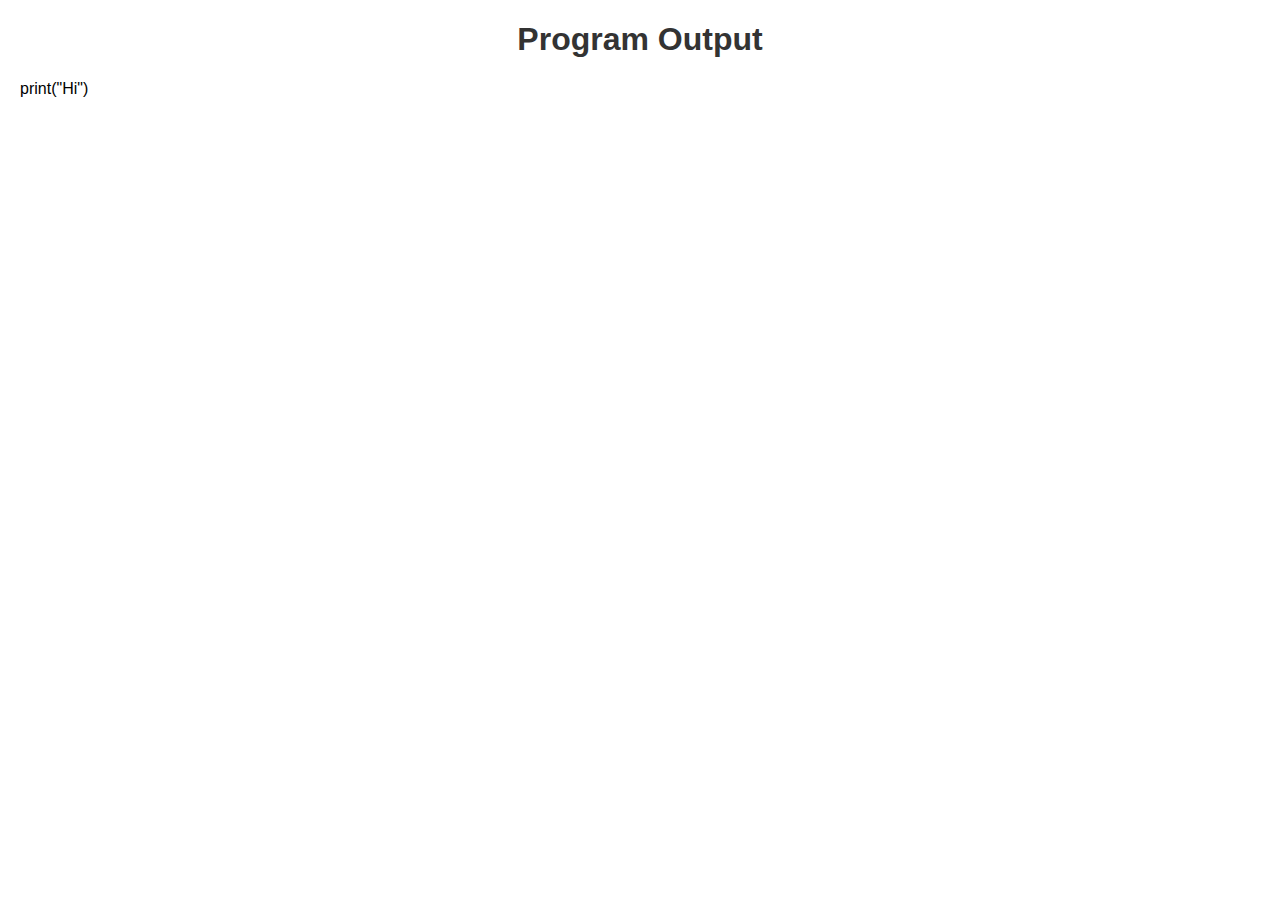
<file: Rubai_question/page3.html>
<!DOCTYPE html>
<html>
<head>
    <link rel="stylesheet" type="text/css" href="style.css">
    <link rel="stylesheet" href="https://pyscript.net/latest/pyscript.css" />
<script defer src="https://pyscript.net/latest/pyscript.js"></script>
</head>
<body>
    <h1>Program Output</h1>
    <div id="output-container"></div>
<!--    <py-script> print("Hi")</py-script>-->
    <py-script src="script.py"> print("Hi")</py-script>

<!--    <script>-->
<!--        // Retrieve the program output from the Python script-->
<!--        fetch('http://localhost:8000/output')-->
<!--            .then(response => response.text())-->
<!--            .then(output => {-->
<!--                const outputContainer = document.getElementById('output-container');-->
<!--                outputContainer.innerText = output;-->
<!--            });-->
<!--    </script>-->

</body>
</html>
</file>
<file: portfolio/style.css>
html {
    scroll-behavior: smooth!important;
}

.bg-light {
    background-color: #fff!important;
}

.show {
    min-height: 100px!important;
}

.baiust .card .card_img_container img {
    width: 20vw;
}

.cvc .card .card_img_container img {
    width: 20vw;
}

.czs .card .card_img_container img {
    width: 20vw;
}

.title {
    color: tomato;
}

.college_title {
    color: #002D72;
}

.research_box h1, .research_box h4, .project_box h1, .project_box h4 {
    color: rgba(34,110,147,1);
}

.research_box p {
    text-align: justify;
}

.publication_box_content h4 {
    font-weight: 400;
}

.publication_box_content h1, .publication_box_content h4 {
    color: rgba(34,110,147,1);
}

.file_box button a {
    text-decoration: none;
    color: #002D72;
}
figcaption {
    /* background-color: black; */
    color: black;
    font-style: italic;
    padding: 2px;
    text-align: center;
  }
</file>
<file: Rubai_question/style.css>
body {
    font-family: Arial, sans-serif;
    margin: 20px;
}

h1 {
    color: #333;
    text-align: center;
}

button {
    padding: 10px 20px;
    background-color: #007bff;
    color: #fff;
    border: none;
    cursor: pointer;
}
</file>
